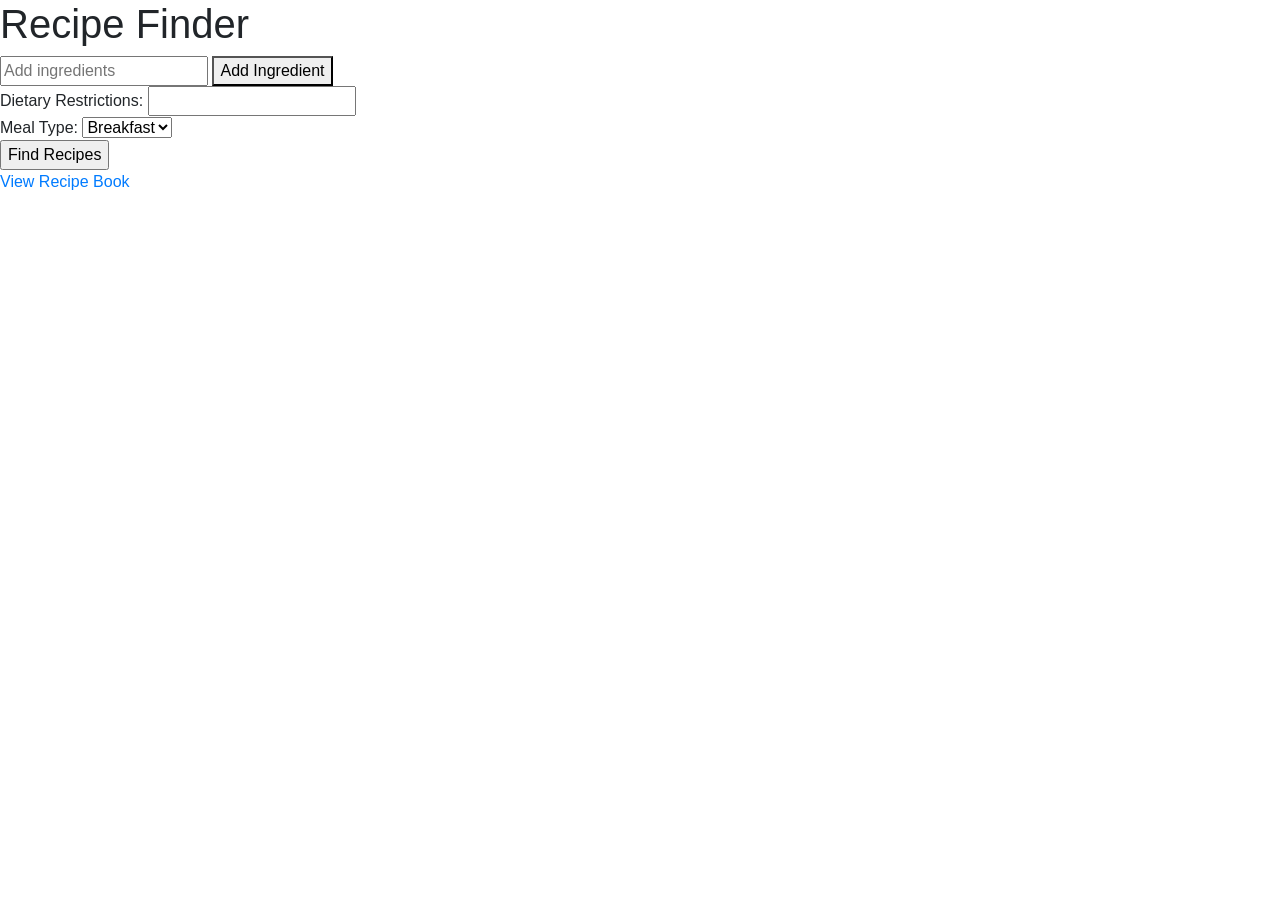
<file: templates/index.html>
<!DOCTYPE html>
<html lang="en">
<head>
    <meta charset="UTF-8">
    <title>Recipe Finder</title>
    <link rel="stylesheet" href="https://stackpath.bootstrapcdn.com/bootstrap/4.5.2/css/bootstrap.min.css">
    <script>
        // Function to handle adding ingredients to a list
        let ingredients = [];

        function addIngredient() {
            const ingredientInput = document.getElementById('ingredient-input');
            const ingredient = ingredientInput.value.trim();
            if (ingredient && !ingredients.includes(ingredient)) {
                ingredients.push(ingredient);
                updateIngredientList();
            }
            ingredientInput.value = '';  // Clear the input after adding
        }

        function updateIngredientList() {
            const ingredientList = document.getElementById('ingredient-list');
            ingredientList.innerHTML = ingredients.map((ingredient, index) => 
                `<div class="ingredient-item">
                    ${ingredient} 
                    <button onclick="removeIngredient(${index})">Remove</button>
                </div>`
            ).join('');
        }

        function removeIngredient(index) {
            ingredients.splice(index, 1);
            updateIngredientList();
        }

        function saveIngredients() {
            document.getElementById('ingredients').value = ingredients.join(',');
        }

        window.onload = function() {
            const savedIngredients = sessionStorage.getItem('ingredients');
            if (savedIngredients) {
                ingredients = savedIngredients.split(',');
                updateIngredientList();
            }
        };
    </script>
</head>
<body>
    <h1>Recipe Finder</h1>
    <div>
        <input type="text" id="ingredient-input" placeholder="Add ingredients">
        <button onclick="addIngredient()">Add Ingredient</button>
    </div>
    <div id="ingredient-list">
        <!-- Ingredients list will be populated here -->
    </div>
    <form action="/results" method="post" onsubmit="saveIngredients()">
        <input type="hidden" id="ingredients" name="ingredients">
        Dietary Restrictions: <input type="text" name="dietary_restrictions"><br>
        Meal Type: <select name="meal_type">
            <option value="breakfast">Breakfast</option>
            <option value="lunch">Lunch</option>
            <option value="dinner">Dinner</option>
        </select><br>
        <input type="submit" value="Find Recipes">
    </form>
    <a href="/recipebook">View Recipe Book</a>
</body>
</html>
</file>
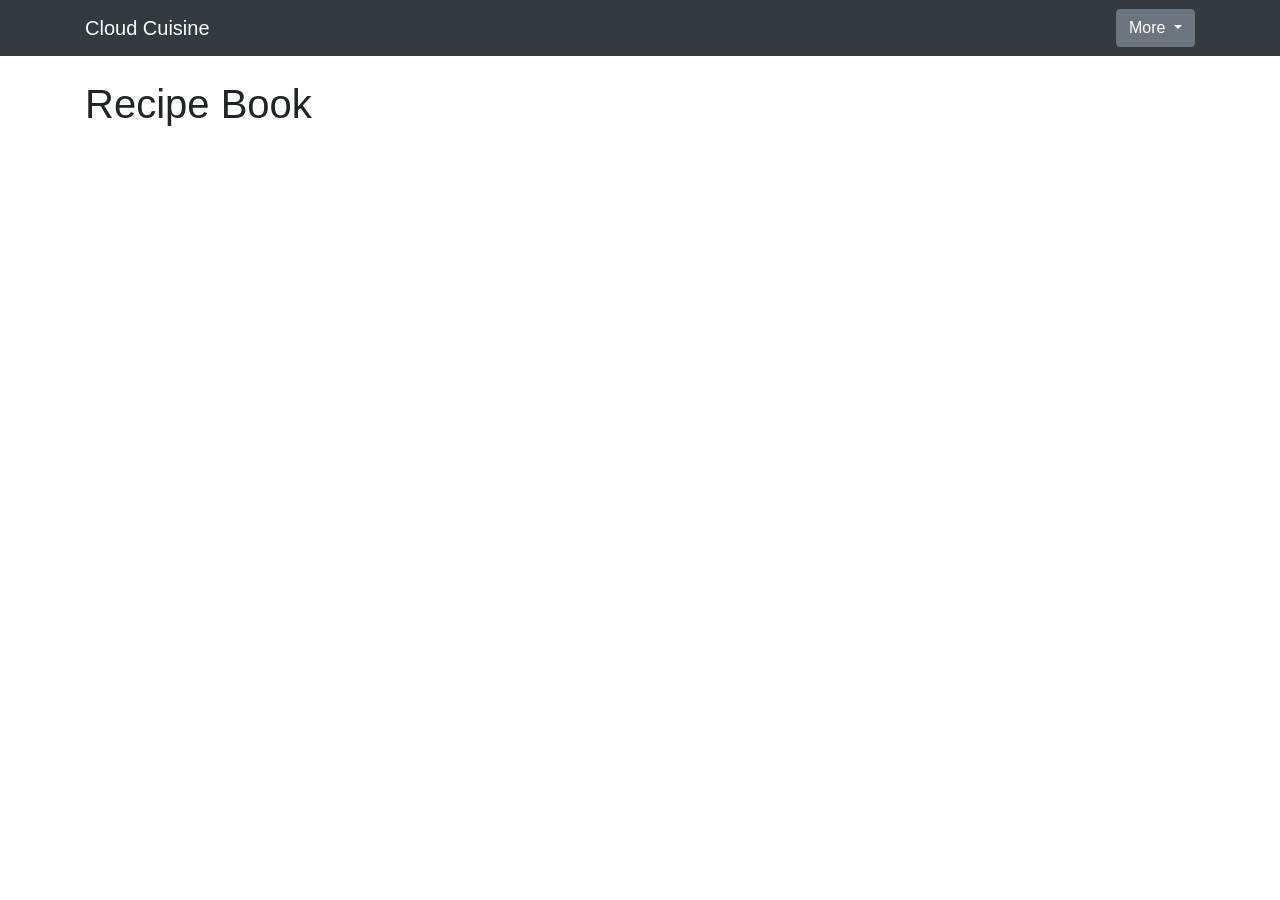
<file: recipe-book.html>
<!DOCTYPE html>
<html lang="en">
<head>
    <meta charset="UTF-8">
    <meta name="viewport" content="width=device-width, initial-scale=1.0">
    <title>Recipe Book</title>
    <link rel="stylesheet" href="https://stackpath.bootstrapcdn.com/bootstrap/4.5.2/css/bootstrap.min.css">
</head>
<body>
    <header>
        <nav class="navbar navbar-dark bg-dark">
            <div class="container">
                <a class="navbar-brand" href="/">Cloud Cuisine</a>
                <!-- Dropdown menu for other pages -->
                <div class="dropdown">
                    <button class="btn btn-secondary dropdown-toggle" type="button" id="dropdownMenuButton" data-toggle="dropdown" aria-haspopup="true" aria-expanded="false">
                        More
                    </button>
                    <div class="dropdown-menu" aria-labelledby="dropdownMenuButton">
                        <a class="dropdown-item" href="/">Home</a>
                        <a class="dropdown-item" href="/recipe-book">Recipe Book</a>
                        <a class="dropdown-item" href="/pantry">Pantry</a>
                    </div>
                </div>
                <!-- End of dropdown menu -->
            </div>
        </nav>
    </header>
    <main class="container mt-4" id="recipeContainer">
        <h1>Recipe Book</h1>
        <div class="row">
            <!-- Recipe cards will be dynamically added here -->
        </div>
    </main>
    <!-- Bootstrap JavaScript -->
    <script src="https://code.jquery.com/jquery-3.5.1.slim.min.js"></script>
    <script src="https://cdn.jsdelivr.net/npm/@popperjs/core@2.5.4/dist/umd/popper.min.js"></script>
    <script src="https://stackpath.bootstrapcdn.com/bootstrap/4.5.2/js/bootstrap.min.js"></script>
    <script>
        // Function to fetch recipe data from localhost:8003/list
        async function fetchRecipes() {
            try {
                const response = await fetch('http://localhost:8003/list');
                if (!response.ok) {
                    throw new Error('Failed to fetch recipes');
                }
                const recipeData = await response.json();
                // Decode JSON data and add recipe cards
                decodeAndAddRecipes(recipeData);
            } catch (error) {
                console.error('Error fetching recipes:', error);
            }
        }

        // Function to decode JSON data and add recipe cards
        function decodeAndAddRecipes(recipeData) {
            try {
                // Check if recipeData is an array
                if (!Array.isArray(recipeData)) {
                    throw new Error('Invalid recipe data format');
                }
                // Iterate over each recipe and add recipe cards
                recipeData.forEach(recipe => {
                    addRecipeCard(recipe);
                });
            } catch (error) {
                console.error('Error decoding and adding recipes:', error);
            }
        }

        // Function to add a recipe card to the container
        function addRecipeCard(recipe) {
            const recipeCard = `
                <div class="col-md-4 mb-4">
                    <div class="card">
                        <img src="${recipe.image}" class="card-img-top" alt="${recipe.title}">
                        <div class="card-body">
                            <h5 class="card-title">${recipe.title}</h5>
                            <a href="/" class="btn btn-primary">View Recipe</a>
                            <button class="btn btn-danger remove-btn" data-id="${recipe.title}">Remove Recipe</button>
                        </div>
                    </div>
                </div>
            `;
            document.querySelector('.row').innerHTML += recipeCard;
        }

        // Call fetchRecipes when the page loads
        window.onload = fetchRecipes;

        // Add event listener for remove buttons
        document.addEventListener('click', function(event) {
            if (event.target.classList.contains('remove-btn')) {
                const recipeId = event.target.getAttribute('data-id');
                removeRecipe(recipeId);
            }
        });

        // Function to remove a recipe
        async function removeRecipe(recipeId) {
            try {
                const response = await fetch(`http://localhost:8003/remove?title=${recipeId}`, {
                    method: 'DELETE'
                });
                if (response.ok) {
                    // If successful, remove the recipe card from the UI
                    const cardToRemove = document.querySelector(`.remove-btn[data-id="${recipeId}"]`).closest('.col-md-4');
                    cardToRemove.remove();
                } else {
                    console.error('Failed to remove recipe');
                }
            } catch (error) {
                console.error('Error removing recipe:', error);
            }
        }
    </script>
</body>
</html>
</file>
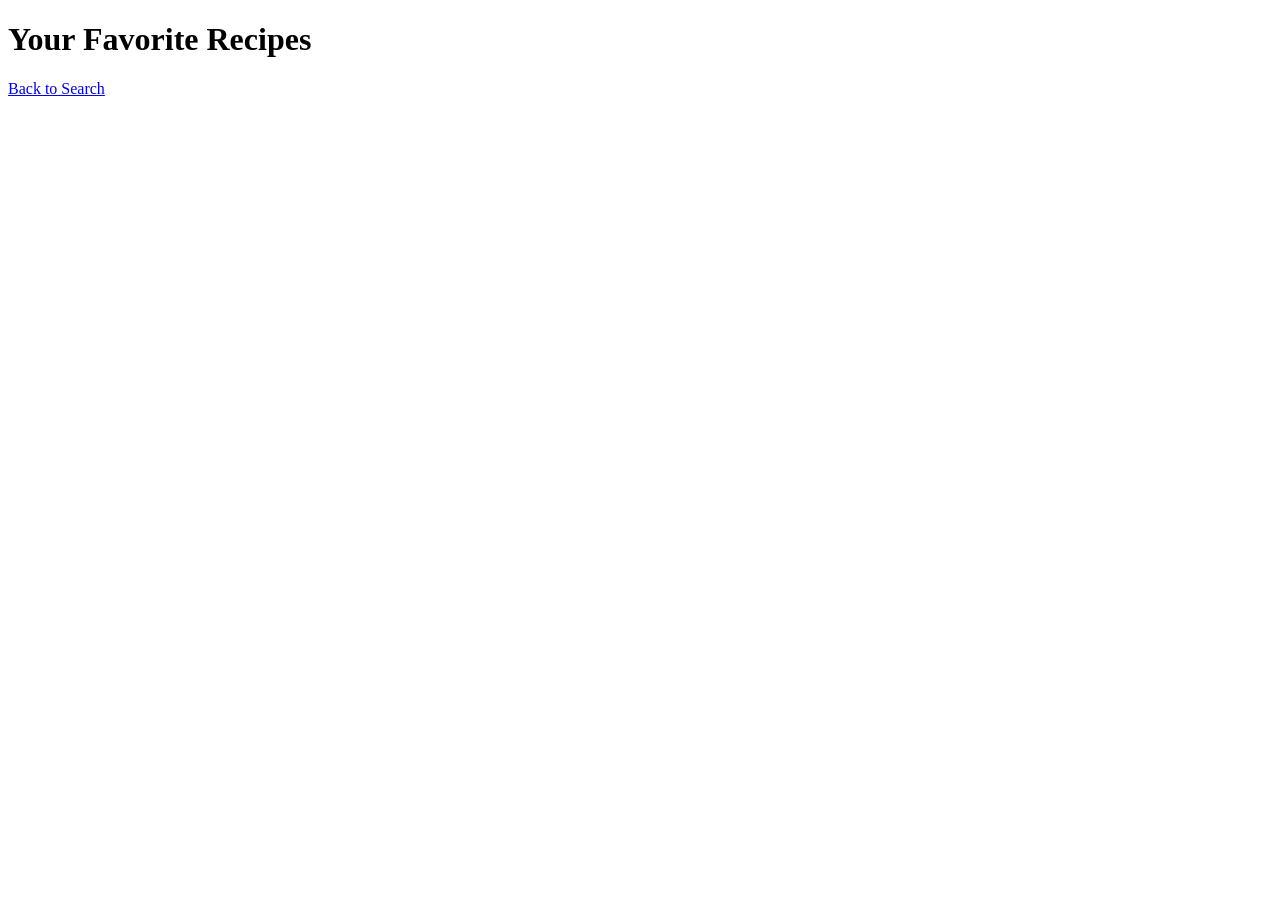
<file: templates/recipebook.html>
<!DOCTYPE html>
<html lang="en">
<head>
    <meta charset="UTF-8">
    <title>Your Favorite Recipes</title>
    <script>
        document.addEventListener('DOMContentLoaded', function() {
            const favorites = JSON.parse(localStorage.getItem('favorites')) || [];
            const listElement = document.getElementById('favorites-list');
            listElement.innerHTML = ''; // Clear the list first
            favorites.forEach(function(recipe) {
                const listItem = document.createElement('li');
                listItem.textContent = `${recipe.title} (ID: ${recipe.id})`;
                listElement.appendChild(listItem);
            });
        });
    </script>
</head>
<body>
    <h1>Your Favorite Recipes</h1>
    <ul id="favorites-list">
        <!-- Favorites will be dynamically inserted here -->
    </ul>
    <a href="/">Back to Search</a>
</body>
</html>
</file>
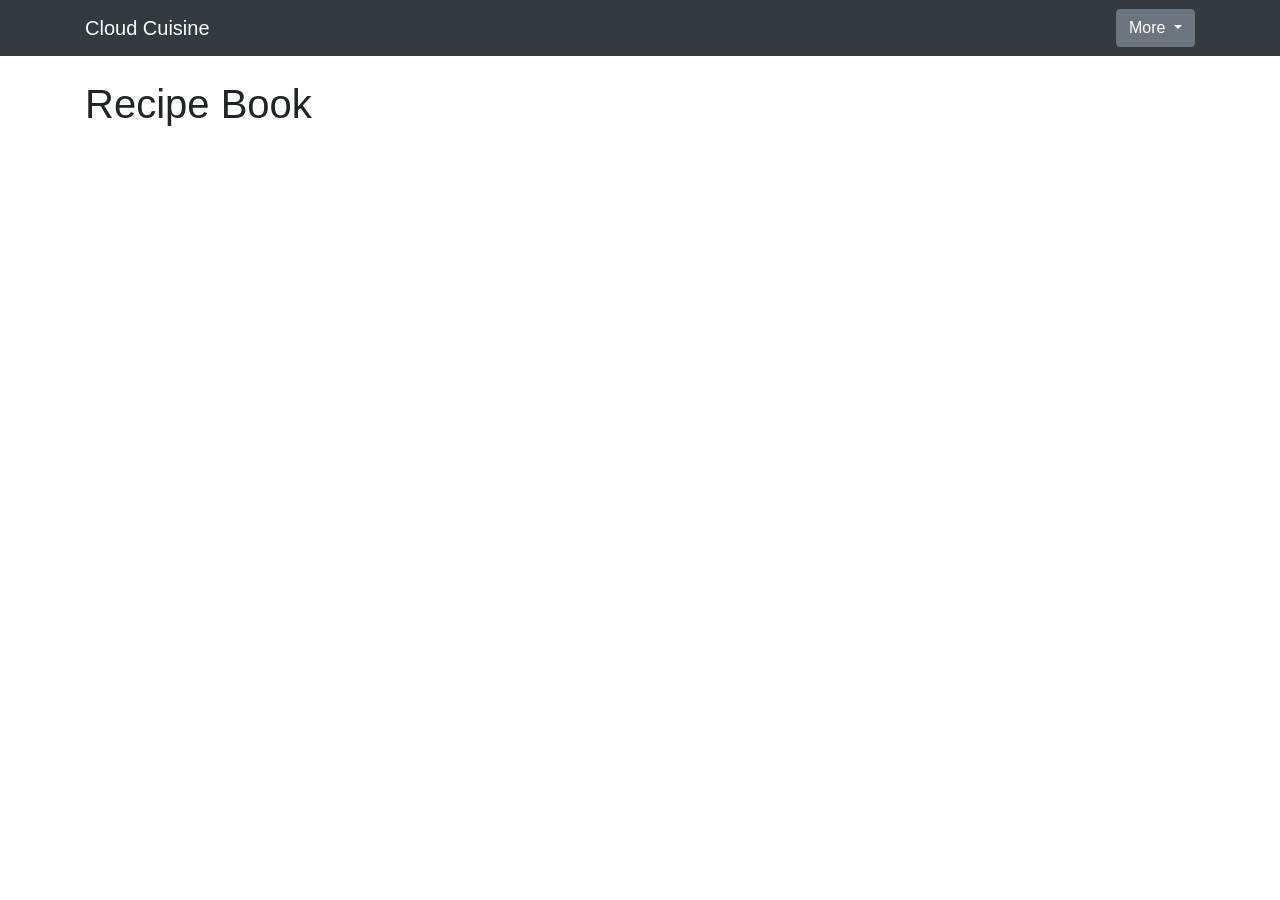
<file: UserManagement/recipe-book.html>
<!DOCTYPE html>
<html lang="en">
<head>
    <meta charset="UTF-8">
    <meta name="viewport" content="width=device-width, initial-scale=1.0">
    <title>Recipe Book</title>
    <link rel="stylesheet" href="https://stackpath.bootstrapcdn.com/bootstrap/4.5.2/css/bootstrap.min.css">
</head>
<body>
    <header>
        <nav class="navbar navbar-dark bg-dark">
            <div class="container">
                <a class="navbar-brand" href="/">Cloud Cuisine</a>
                <!-- Dropdown menu for other pages -->
                <div class="dropdown">
                    <button class="btn btn-secondary dropdown-toggle" type="button" id="dropdownMenuButton" data-toggle="dropdown" aria-haspopup="true" aria-expanded="false">
                        More
                    </button>
                    <div class="dropdown-menu" aria-labelledby="dropdownMenuButton">
                        <a class="dropdown-item" href="/">Home</a>
                        <a class="dropdown-item" href="/recipe-book">Recipe Book</a>
                        <a class="dropdown-item" href="/pantry">Pantry</a>
                    </div>
                </div>
                <!-- End of dropdown menu -->
            </div>
        </nav>
    </header>
    <main class="container mt-4" id="recipeContainer">
        <h1>Recipe Book</h1>
        <div class="row">
            <!-- Recipe cards will be dynamically added here -->
        </div>
    </main>
    <!-- Bootstrap JavaScript -->
    <script src="https://code.jquery.com/jquery-3.5.1.slim.min.js"></script>
    <script src="https://cdn.jsdelivr.net/npm/@popperjs/core@2.5.4/dist/umd/popper.min.js"></script>
    <script src="https://stackpath.bootstrapcdn.com/bootstrap/4.5.2/js/bootstrap.min.js"></script>
    <script>
        // Function to fetch recipe data from localhost:8003/list
        async function fetchRecipes() {
            try {
                const response = await fetch('http://localhost:8003/list');
                if (!response.ok) {
                    throw new Error('Failed to fetch recipes');
                }
                const recipeData = await response.json();
                // Decode JSON data and add recipe cards
                decodeAndAddRecipes(recipeData);
            } catch (error) {
                console.error('Error fetching recipes:', error);
            }
        }

        // Function to decode JSON data and add recipe cards
        function decodeAndAddRecipes(recipeData) {
            try {
                // Check if recipeData is an array
                if (!Array.isArray(recipeData)) {
                    throw new Error('Invalid recipe data format');
                }
                // Iterate over each recipe and add recipe cards
                recipeData.forEach(recipe => {
                    addRecipeCard(recipe);
                });
            } catch (error) {
                console.error('Error decoding and adding recipes:', error);
            }
        }

        // Function to add a recipe card to the container
        function addRecipeCard(recipe) {
            const recipeCard = `
                <div class="col-md-4 mb-4">
                    <div class="card">
                        <img src="${recipe.image}" class="card-img-top" alt="${recipe.title}">
                        <div class="card-body">
                            <h5 class="card-title">${recipe.title}</h5>
                            <a href="/recipe-details/?id=${recipe.id}" class="btn btn-primary">View Recipe</a>
                            <button class="btn btn-danger remove-btn" data-id="${recipe.title}">Remove Recipe</button>
                        </div>
                    </div>
                </div>
            `;
            document.querySelector('.row').innerHTML += recipeCard;
        }

        // Call fetchRecipes when the page loads
        window.onload = fetchRecipes;

        // Add event listener for remove buttons
        document.addEventListener('click', function(event) {
            if (event.target.classList.contains('remove-btn')) {
                const recipeId = event.target.getAttribute('data-id');
                removeRecipe(recipeId);
            }
        });

        // Function to remove a recipe
        async function removeRecipe(recipeId) {
            try {
                const response = await fetch(`http://localhost:8003/remove?title=${recipeId}`, {
                    method: 'DELETE'
                });
                if (response.ok) {
                    // If successful, remove the recipe card from the UI
                    const cardToRemove = document.querySelector(`.remove-btn[data-id="${recipeId}"]`).closest('.col-md-4');
                    cardToRemove.remove();
                } else {
                    console.error('Failed to remove recipe');
                }
            } catch (error) {
                console.error('Error removing recipe:', error);
            }
        }
    </script>
</body>
</html>
</file>
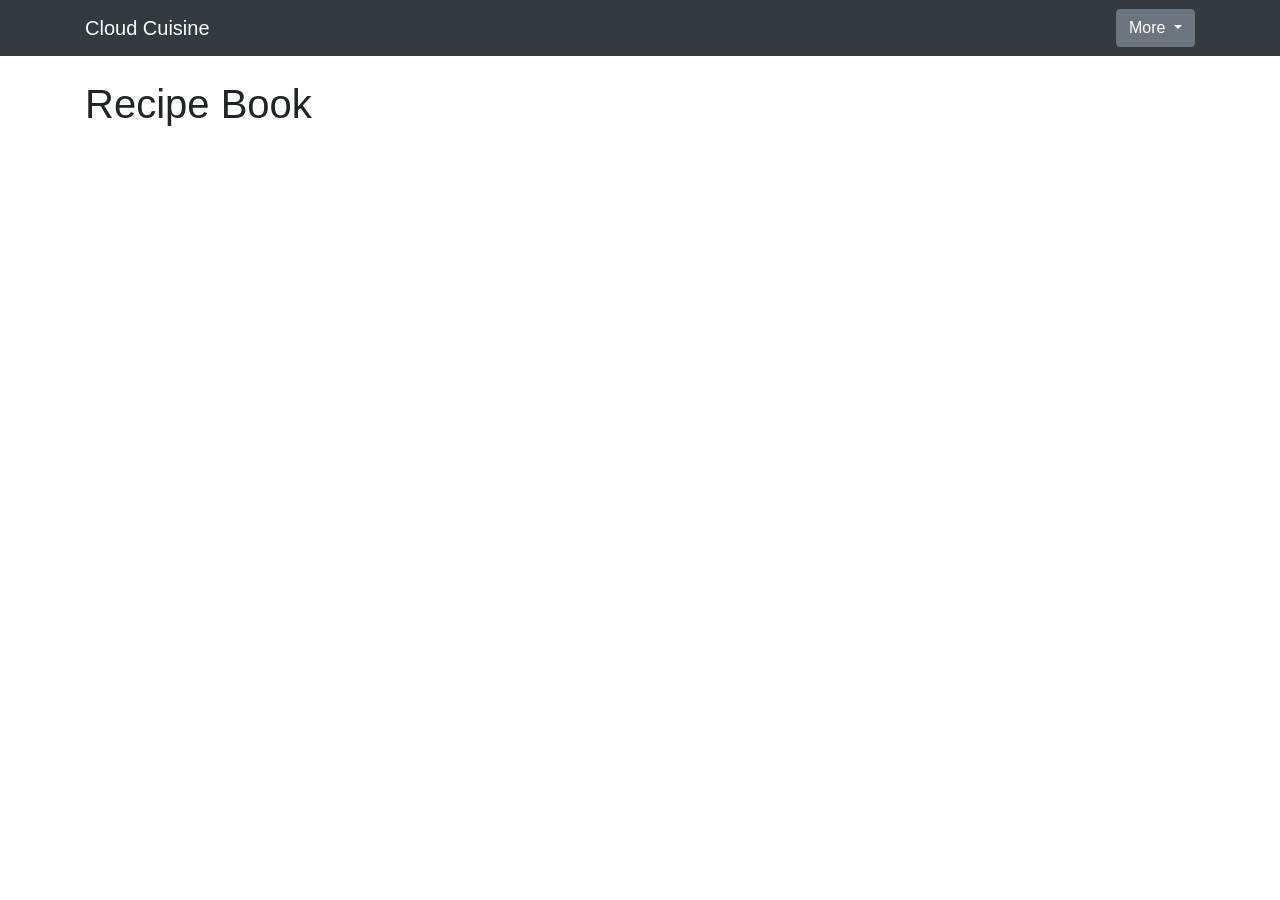
<file: Pantry/static/recipe-book.html>
<!DOCTYPE html>
<html lang="en">
<head>
    <meta charset="UTF-8">
    <meta name="viewport" content="width=device-width, initial-scale=1.0">
    <title>Recipe Book</title>
    <link rel="stylesheet" href="https://stackpath.bootstrapcdn.com/bootstrap/4.5.2/css/bootstrap.min.css">
</head>
<body>
    <header>
        <nav class="navbar navbar-dark bg-dark">
            <div class="container">
                <a class="navbar-brand" href="/">Cloud Cuisine</a>
                <!-- Dropdown menu for other pages -->
                <div class="dropdown">
                    <button class="btn btn-secondary dropdown-toggle" type="button" id="dropdownMenuButton" data-toggle="dropdown" aria-haspopup="true" aria-expanded="false">
                        More
                    </button>
                    <div class="dropdown-menu" aria-labelledby="dropdownMenuButton">
                        <a class="dropdown-item" href="/">Home</a>
                        <a class="dropdown-item" href="/recipe-book">Recipe Book</a>
                        <a class="dropdown-item" href="/pantry">Pantry</a>
                    </div>
                </div>
                <!-- End of dropdown menu -->
            </div>
        </nav>
    </header>
    <main class="container mt-4" id="recipeContainer">
        <h1>Recipe Book</h1>
        <div class="row">
            <!-- Recipe cards will be dynamically added here -->
        </div>
    </main>
    <!-- Bootstrap JavaScript -->
    <script src="https://code.jquery.com/jquery-3.5.1.slim.min.js"></script>
    <script src="https://cdn.jsdelivr.net/npm/@popperjs/core@2.5.4/dist/umd/popper.min.js"></script>
    <script src="https://stackpath.bootstrapcdn.com/bootstrap/4.5.2/js/bootstrap.min.js"></script>
    <script>
        // Function to fetch recipe data from localhost:8003/list
        async function fetchRecipes() {
            try {
                const response = await fetch('http://localhost:9000/list');
                if (!response.ok) {
                    throw new Error('Failed to fetch recipes');
                }
                const recipeData = await response.json();
                // Decode JSON data and add recipe cards
                decodeAndAddRecipes(recipeData);
            } catch (error) {
                console.error('Error fetching recipes:', error);
            }
        }

        // Function to decode JSON data and add recipe cards
        function decodeAndAddRecipes(recipeData) {
            try {
                // Check if recipeData is an array
                if (!Array.isArray(recipeData)) {
                    throw new Error('Invalid recipe data format');
                }
                // Iterate over each recipe and add recipe cards
                recipeData.forEach(recipe => {
                    addRecipeCard(recipe);
                });
            } catch (error) {
                console.error('Error decoding and adding recipes:', error);
            }
        }

        // Function to add a recipe card to the container
        function addRecipeCard(recipe) {
            const recipeCard = `
                <div class="col-md-4 mb-4">
                    <div class="card">
                        <img src="${recipe.image}" class="card-img-top" alt="${recipe.title}">
                        <div class="card-body">
                            <h5 class="card-title">${recipe.title}</h5>
                            <a href="/recipe-details/?id=${recipe.id}" class="btn btn-primary">View Recipe</a>
                            <button class="btn btn-danger remove-btn" data-id="${recipe.title}">Remove Recipe</button>
                        </div>
                    </div>
                </div>
            `;
            document.querySelector('.row').innerHTML += recipeCard;
        }

        // Call fetchRecipes when the page loads
        window.onload = fetchRecipes;

        // Add event listener for remove buttons
        document.addEventListener('click', function(event) {
            if (event.target.classList.contains('remove-btn')) {
                const recipeId = event.target.getAttribute('data-id');
                removeRecipe(recipeId);
            }
        });

        // Function to remove a recipe
        async function removeRecipe(recipeId) {
            try {
                const response = await fetch(`http://localhost:8003/remove?title=${recipeId}`, {
                    method: 'DELETE'
                });
                if (response.ok) {
                    // If successful, remove the recipe card from the UI
                    const cardToRemove = document.querySelector(`.remove-btn[data-id="${recipeId}"]`).closest('.col-md-4');
                    cardToRemove.remove();
                } else {
                    console.error('Failed to remove recipe');
                }
            } catch (error) {
                console.error('Error removing recipe:', error);
            }
        }
    </script>
</body>
</html>
</file>
